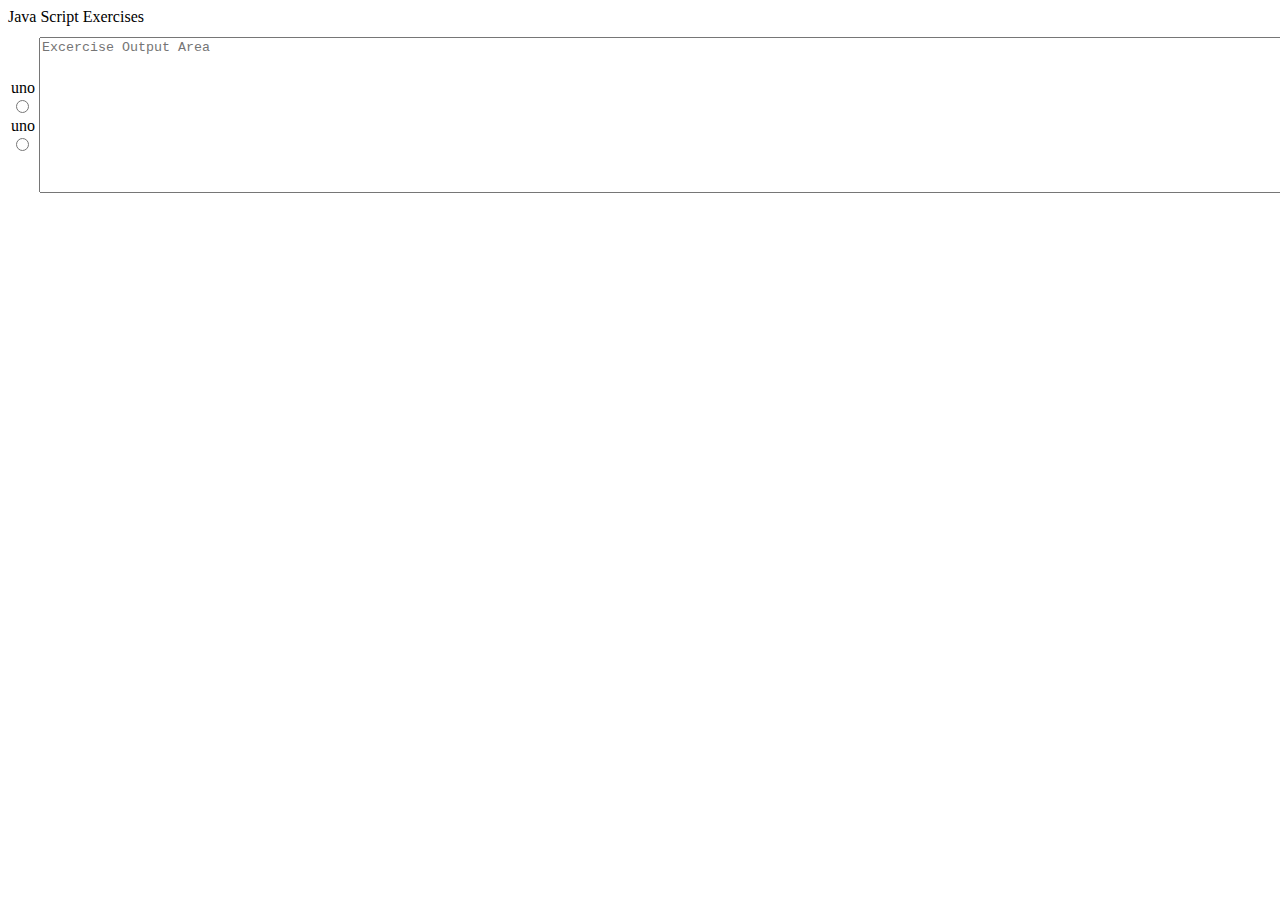
<file: public_html/EjerciciosJS.html>
<!DOCTYPE html>
<!--
To change this license header, choose License Headers in Project Properties.
To change this template file, choose Tools | Templates
and open the template in the editor.
-->
<html>
    <head>
        <title>Java Script Exercises</title>
        <meta charset="UTF-8">
        <meta name="viewport" content="width=device-width, initial-scale=1.0">
        <style>
                @import "estilos/EjerciciosJS_Styles.css";
        </style>
        
    </head>
    <body>
        <header id='cabeza'><div id='tituloCabeza'>Java Script Exercises</div></header> 
        
        <main id='cuerpo'>  <!-- Body -->
            <div id='formArea'>
                <form id='mainform'>
                    <table>
                        <tr><td></td><td></td><td></td><td></td></tr>
                        <tr><td></td><td id='inputArea' colspan='3'></td></tr>
                        <tr><td id='exerciseArea'><label>uno</label><input type='radio'><br><label>uno</label><input type='radio'></td>
                            <td colspan="3"><textarea id='textoSalida' readonly rows='10' cols='200' placeholder="Excercise Output Area"></textarea></td></tr>
                    </table>
                    
                </form>
            </div>
        </main>
        
        <footer id='pie'><label id='nombreEjercicio'></label></footer> 
    </body>
</html>
</file>
